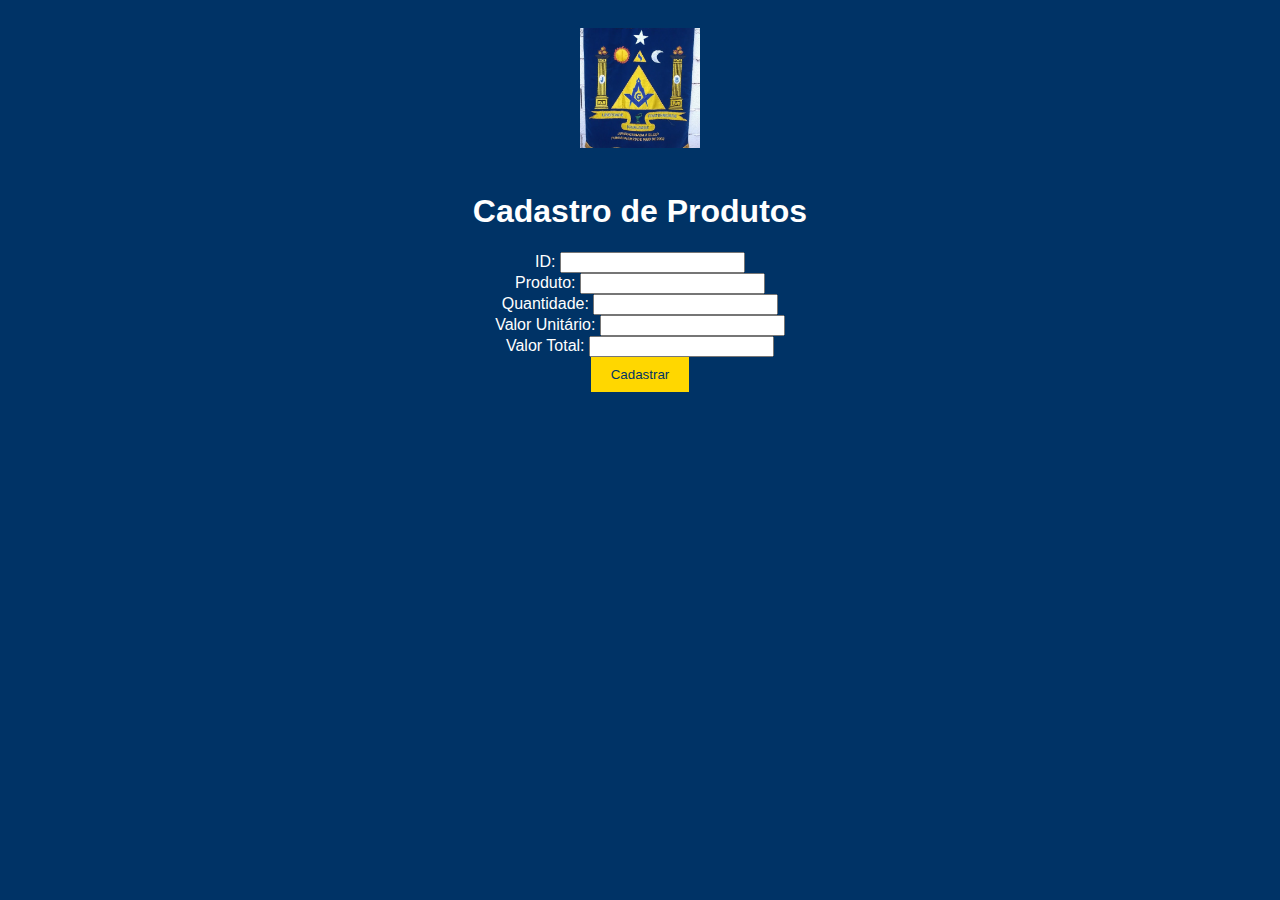
<file: index.html>
<!DOCTYPE html>
<html lang="pt-br">
<head>
    <meta charset="UTF-8">
    <title>Cadastro de Produtos</title>
    <link rel="stylesheet" href="style.css">
</head>
<body>
    <img src="logo.png" alt="Logotipo" class="logo">
    <h1>Cadastro de Produtos</h1>
    <form id="product-form">
        <label>ID: <input type="text" name="id" required></label><br>
        <label>Produto: <input type="text" name="produto" required></label><br>
        <label>Quantidade: <input type="number" name="qtde" required></label><br>
        <label>Valor Unitário: <input type="number" name="vlr_unid" step="0.01" required></label><br>
        <label>Valor Total: <input type="number" name="vlr_total" step="0.01" readonly></label><br>
        <button type="submit">Cadastrar</button>
    </form>
    <script src="script.js"></script>
</body>
</html>
</file>
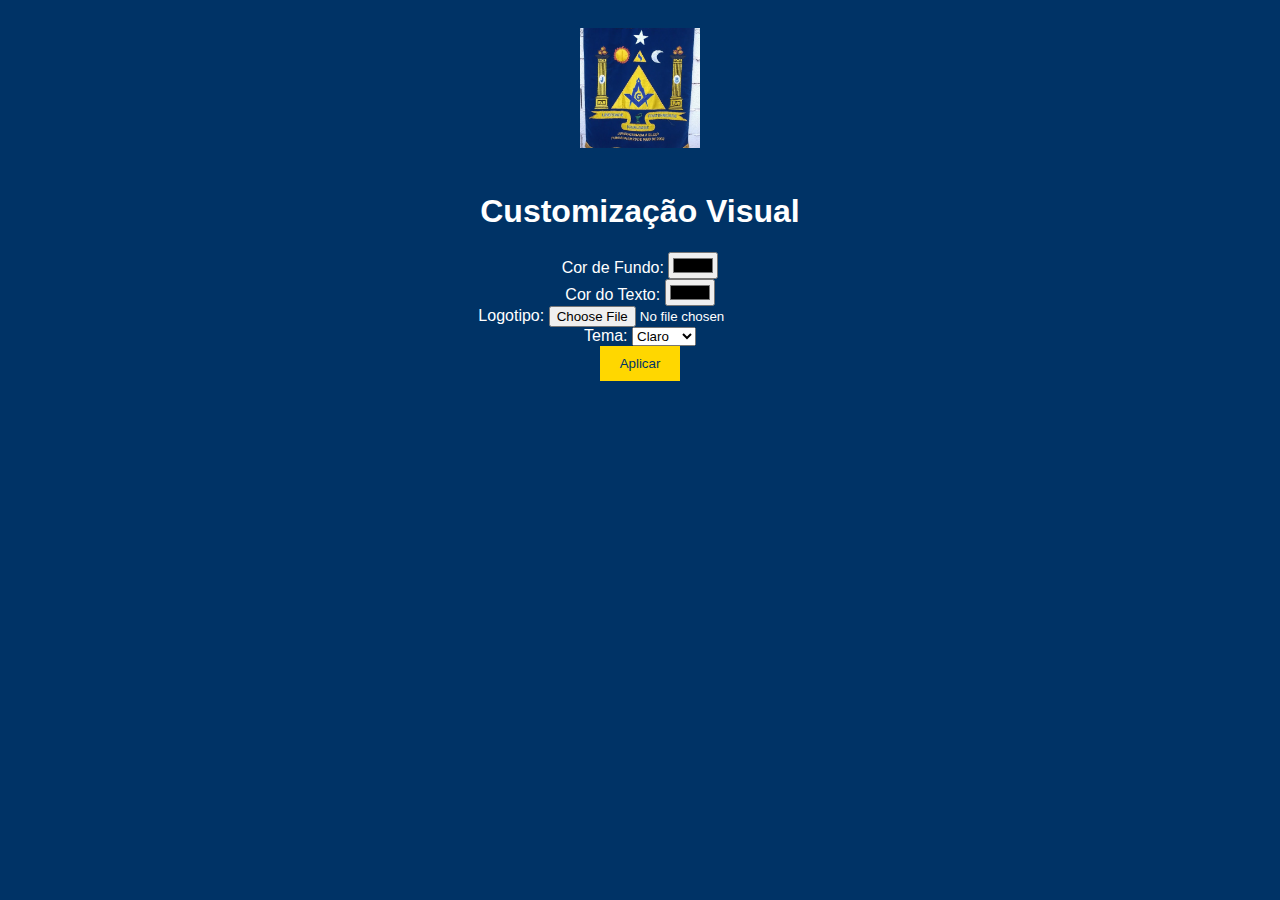
<file: customizacao.html>
<!DOCTYPE html>
<html lang="pt-br">
<head>
    <meta charset="UTF-8">
    <title>Customização</title>
    <link rel="stylesheet" href="style.css">
</head>
<body>
    <img src="logo.png" alt="Logotipo" class="logo">
    <h1>Customização Visual</h1>
    <form id="custom-form">
        <label>Cor de Fundo: <input type="color" id="bg-color"></label><br>
        <label>Cor do Texto: <input type="color" id="text-color"></label><br>
        <label>Logotipo: <input type="file" id="logo-upload"></label><br>
        <label>Tema: 
            <select id="theme-select">
                <option value="claro">Claro</option>
                <option value="escuro">Escuro</option>
            </select>
        </label><br>
        <button type="button" onclick="applyCustomizations()">Aplicar</button>
    </form>
    <script src="customizacao.js"></script>
</body>
</html>
</file>
<file: style.css>
body {
    background-color: #003366;
    color: white;
    font-family: Arial, sans-serif;
    text-align: center;
    padding: 20px;
}
.logo {
    width: 120px;
    margin-bottom: 20px;
}
button {
    background-color: #FFD700;
    color: #003366;
    border: none;
    padding: 10px 20px;
    cursor: pointer;
}
table {
    margin: auto;
    border-collapse: collapse;
    width: 80%;
}
th, td {
    border: 1px solid white;
    padding: 8px;
}
</file>
